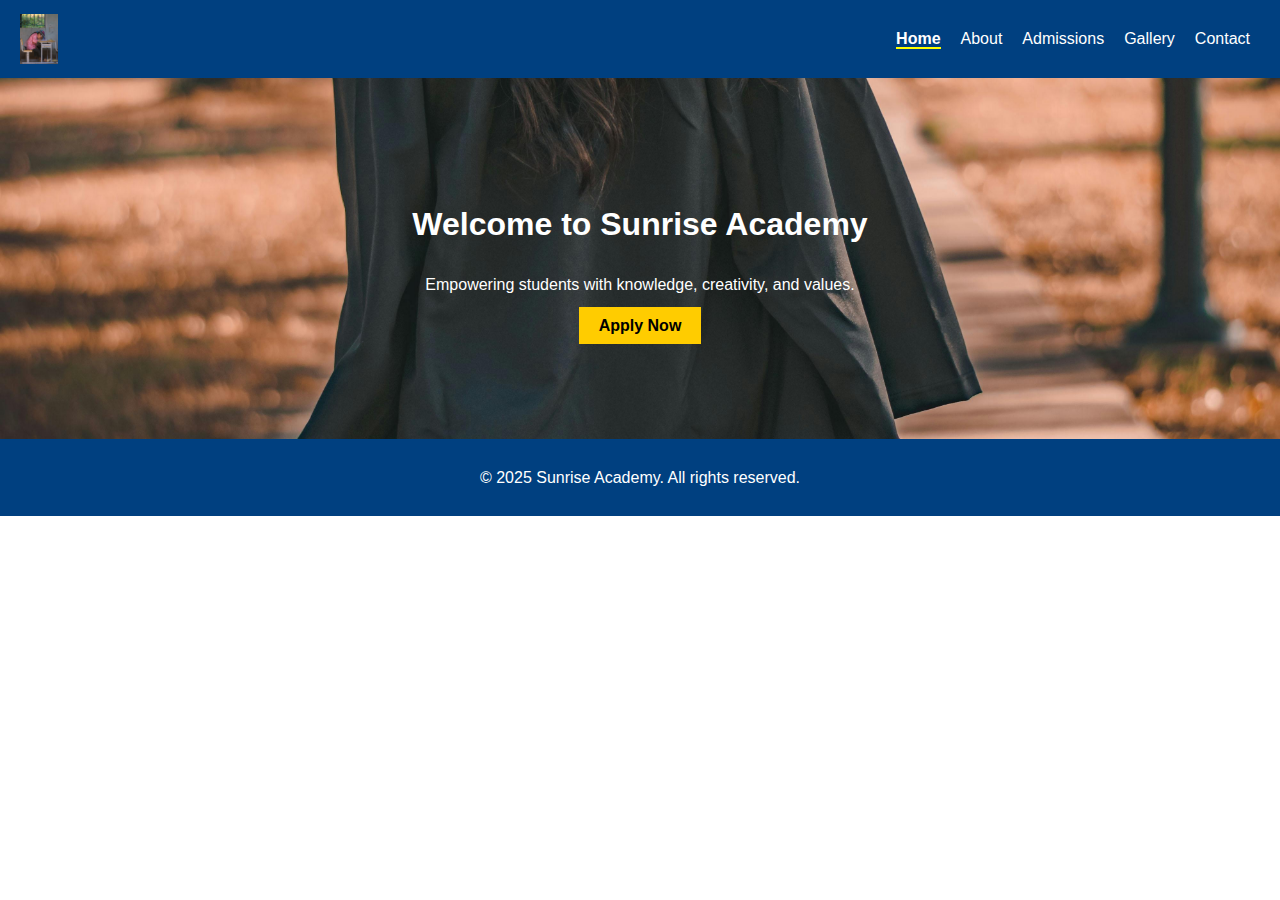
<file: index.html>
<!DOCTYPE html>
<html lang="en">
<head>
  <meta charset="UTF-8">
  <meta name="viewport" content="width=device-width, initial-scale=1.0">
  <title>Sunrise Academy - Home</title>
  <link rel="stylesheet" href="css/style.css">
</head>
<body>
  <header>
    <img src="images/school.jpg" alt="School Logo" class="logo">
    <nav id="navbar">
      <ul>
        <li><a href="index.html" class="active">Home</a></li>
        <li><a href="about.html">About</a></li>
        <li><a href="admissions.html">Admissions</a></li>
        <li><a href="gallery.html">Gallery</a></li>
        <li><a href="contact.html">Contact</a></li>
      </ul>
      <button class="menu-toggle" onclick="toggleMenu()">☰</button>
    </nav>
  </header>

  <main>
    <section class="hero">
      <h1>Welcome to Sunrise Academy</h1>
      <p>Empowering students with knowledge, creativity, and values.</p>
      <a href="admissions.html" class="btn">Apply Now</a>
    </section>
  </main>

  <footer>
    <p>&copy; 2025 Sunrise Academy. All rights reserved.</p>
  </footer>
  <script src="js/script.js"></script>
</body>
</html>
</file>
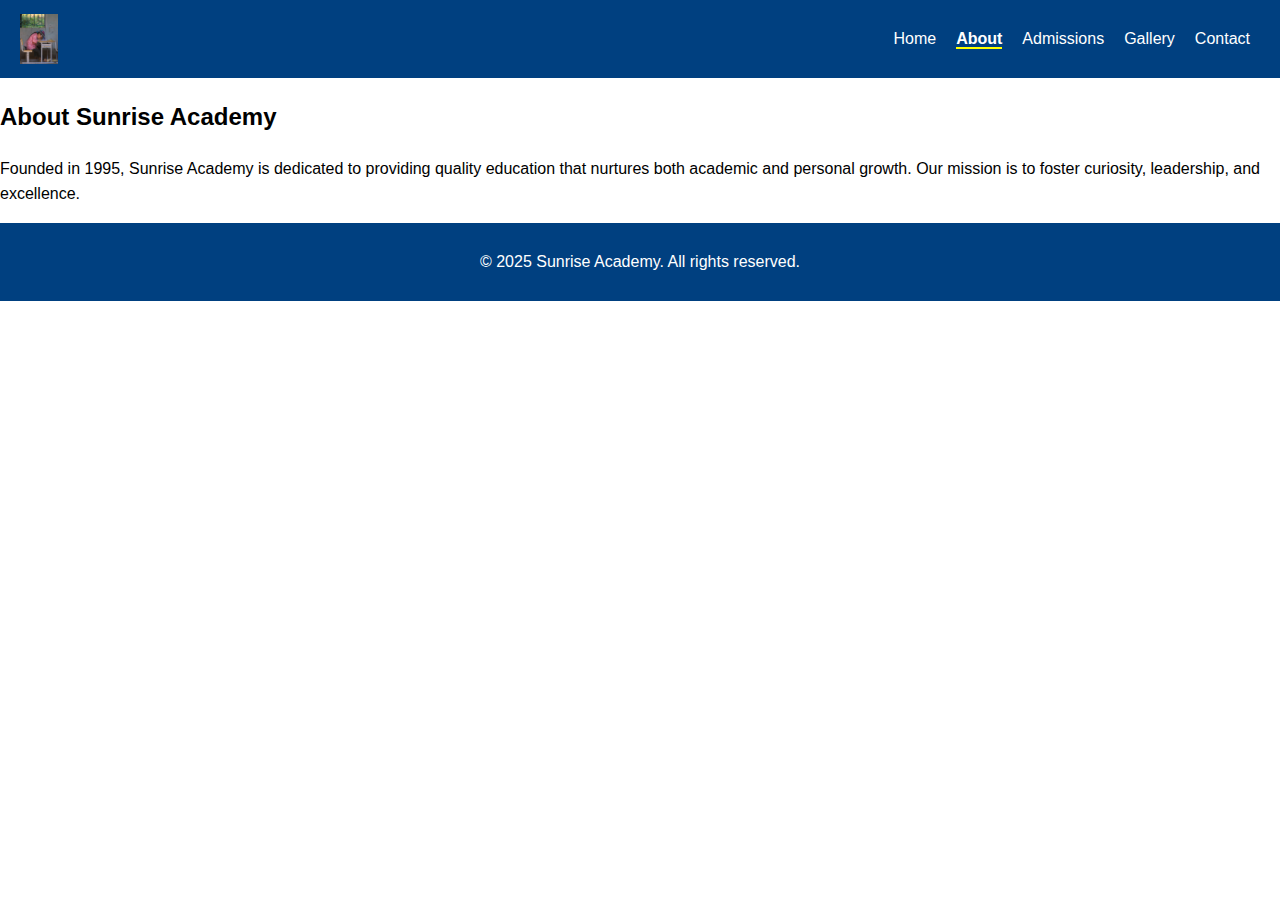
<file: about.html>
<!DOCTYPE html>
<html lang="en">
<head>
  <meta charset="UTF-8">
  <meta name="viewport" content="width=device-width, initial-scale=1.0">
  <title>Sunrise Academy - About Us</title>
  <link rel="stylesheet" href="css/style.css">
</head>
<body>
  <header>
    <img src="images/school.jpg" alt="School Logo" class="logo">
    <nav id="navbar">
      <ul>
        <li><a href="index.html">Home</a></li>
        <li><a href="about.html" class="active">About</a></li>
        <li><a href="admissions.html">Admissions</a></li>
        <li><a href="gallery.html">Gallery</a></li>
        <li><a href="contact.html">Contact</a></li>
      </ul>
      <button class="menu-toggle" onclick="toggleMenu()">☰</button>
    </nav>
  </header>

  <main>
    <section class="content">
      <h2>About Sunrise Academy</h2>
      <p>Founded in 1995, Sunrise Academy is dedicated to providing quality education that nurtures both academic and personal growth. Our mission is to foster curiosity, leadership, and excellence.</p>
    </section>
  </main>

  <footer>
    <p>&copy; 2025 Sunrise Academy. All rights reserved.</p>
  </footer>
  <script src="js/script.js"></script>
</body>
</html>
</file>
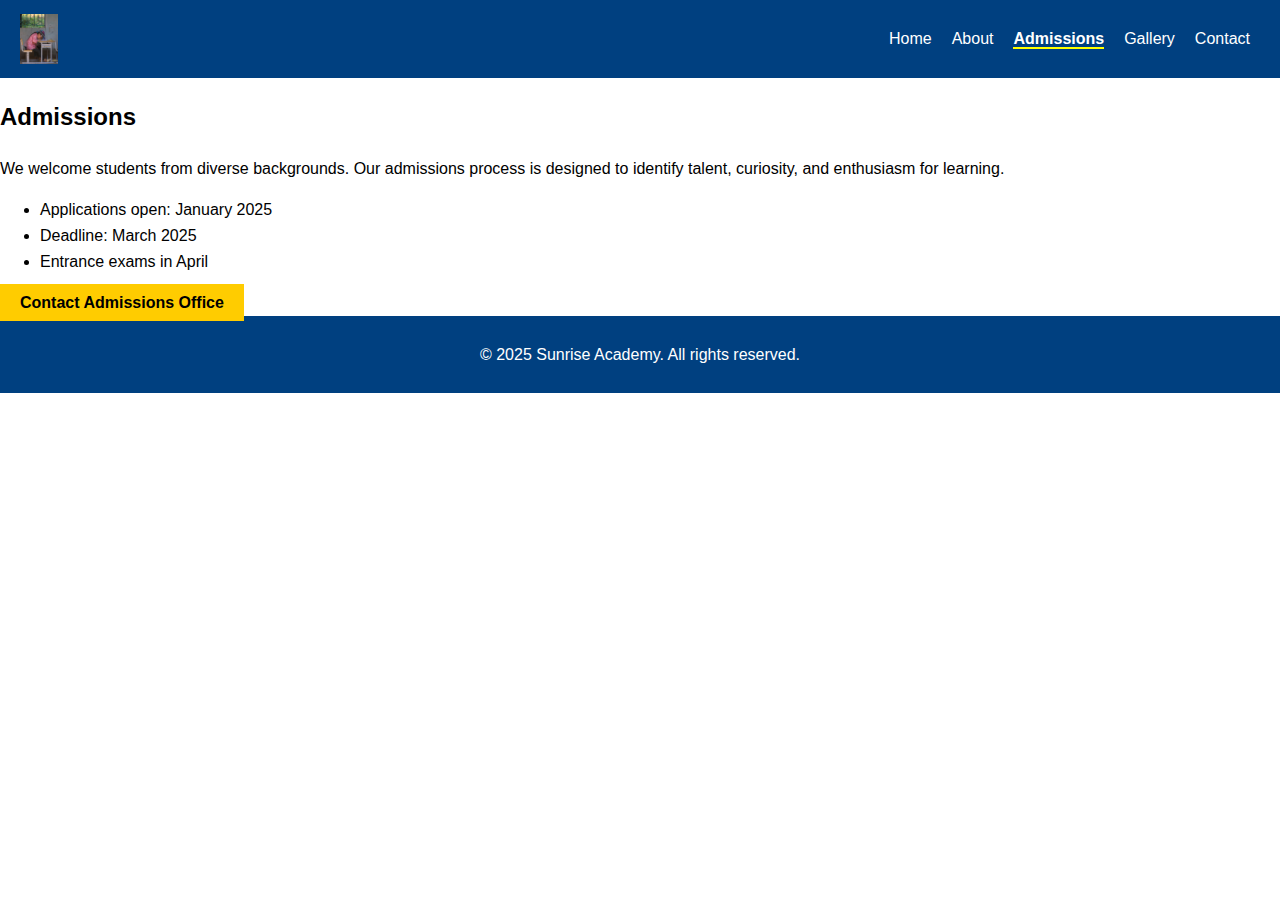
<file: admissions.html>
<!DOCTYPE html>
<html lang="en">
<head>
  <meta charset="UTF-8">
  <meta name="viewport" content="width=device-width, initial-scale=1.0">
  <title>Sunrise Academy - Admissions</title>
  <link rel="stylesheet" href="css/style.css">
</head>
<body>
  <header>
    <img src="images/school.jpg" alt="School Logo" class="logo">
    <nav id="navbar">
      <ul>
        <li><a href="index.html">Home</a></li>
        <li><a href="about.html">About</a></li>
        <li><a href="admissions.html" class="active">Admissions</a></li>
        <li><a href="gallery.html">Gallery</a></li>
        <li><a href="contact.html">Contact</a></li>
      </ul>
      <button class="menu-toggle" onclick="toggleMenu()">☰</button>
    </nav>
  </header>

  <main>
    <section class="content">
      <h2>Admissions</h2>
      <p>We welcome students from diverse backgrounds. Our admissions process is designed to identify talent, curiosity, and enthusiasm for learning.</p>
      <ul>
        <li>Applications open: January 2025</li>
        <li>Deadline: March 2025</li>
        <li>Entrance exams in April</li>
      </ul>
      <a href="contact.html" class="btn">Contact Admissions Office</a>
    </section>
  </main>

  <footer>
    <p>&copy; 2025 Sunrise Academy. All rights reserved.</p>
  </footer>
  <script src="js/script.js"></script>
</body>
</html>
</file>
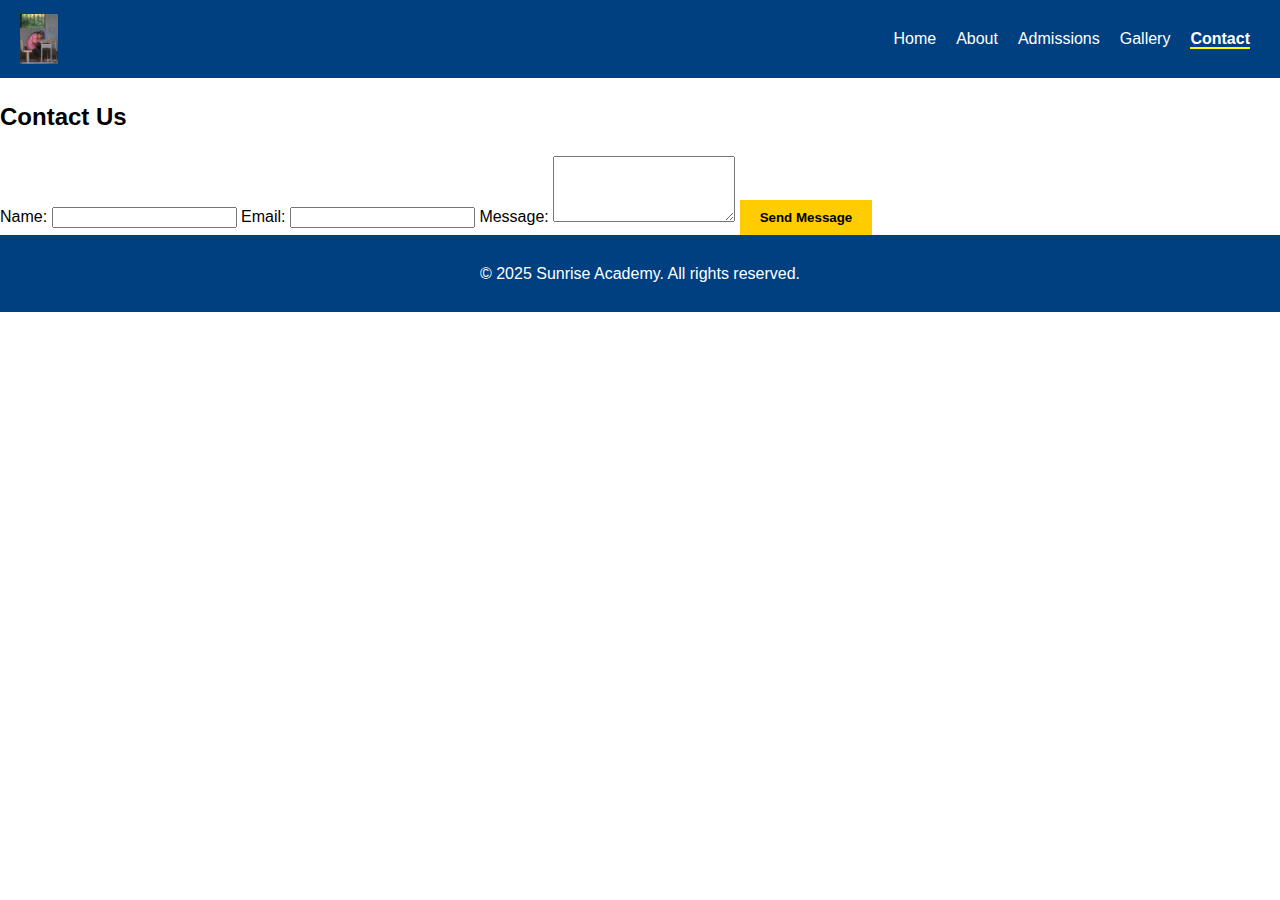
<file: contact.html>
<!DOCTYPE html>
<html lang="en">
<head>
  <meta charset="UTF-8">
  <meta name="viewport" content="width=device-width, initial-scale=1.0">
  <title>Sunrise Academy - Contact</title>
  <link rel="stylesheet" href="css/style.css">
</head>
<body>
  <header>
    <img src="images/school.jpg" alt="School Logo" class="logo">
    <nav id="navbar">
      <ul>
        <li><a href="index.html">Home</a></li>
        <li><a href="about.html">About</a></li>
        <li><a href="admissions.html">Admissions</a></li>
        <li><a href="gallery.html">Gallery</a></li>
        <li><a href="contact.html" class="active">Contact</a></li>
      </ul>
      <button class="menu-toggle" onclick="toggleMenu()">☰</button>
    </nav>
  </header>

  <main>
    <section class="content">
      <h2>Contact Us</h2>
      <form id="contactForm" onsubmit="return validateForm()">
        <label for="name">Name:</label>
        <input type="text" id="name" required>

        <label for="email">Email:</label>
        <input type="email" id="email" required>

        <label for="message">Message:</label>
        <textarea id="message" rows="4" required></textarea>

        <button type="submit" class="btn">Send Message</button>
      </form>
    </section>
  </main>

  <footer>
    <p>&copy; 2025 Sunrise Academy. All rights reserved.</p>
  </footer>
  <script src="js/script.js"></script>
</body>
</html>
</file>
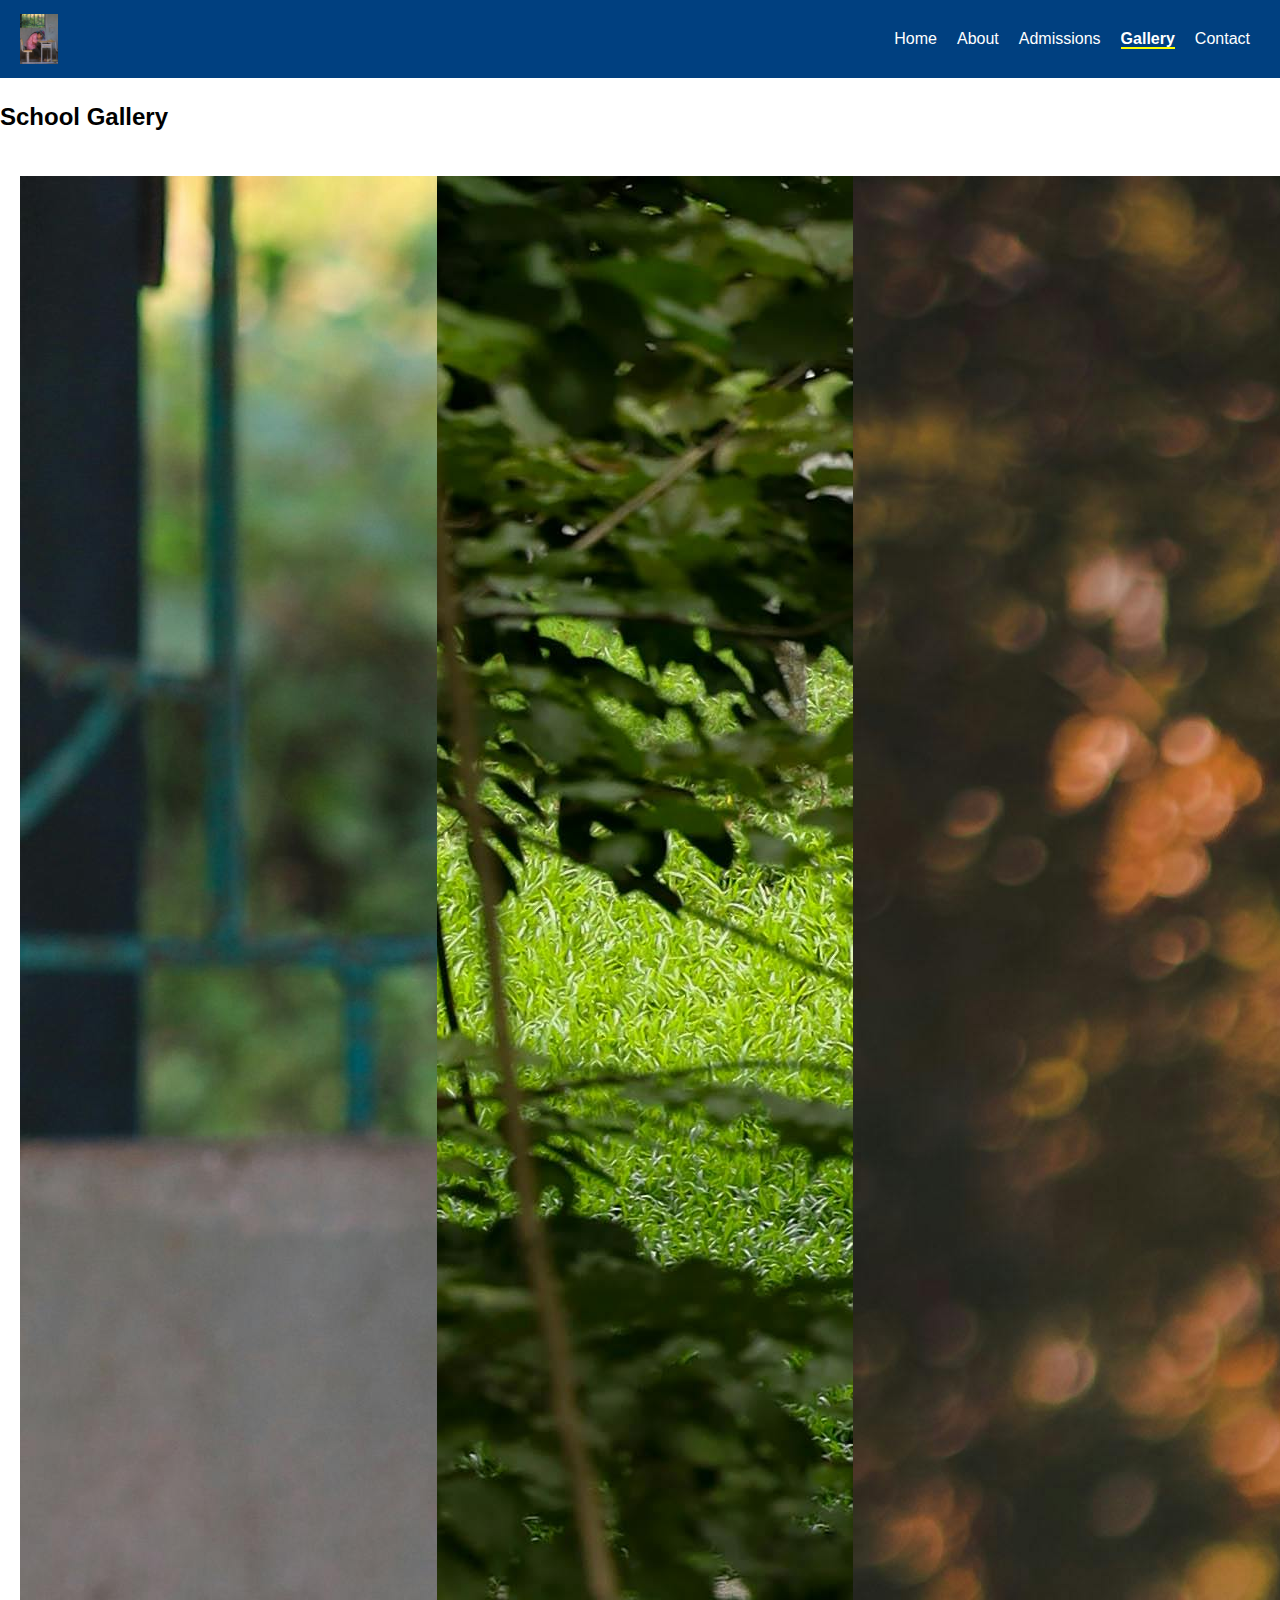
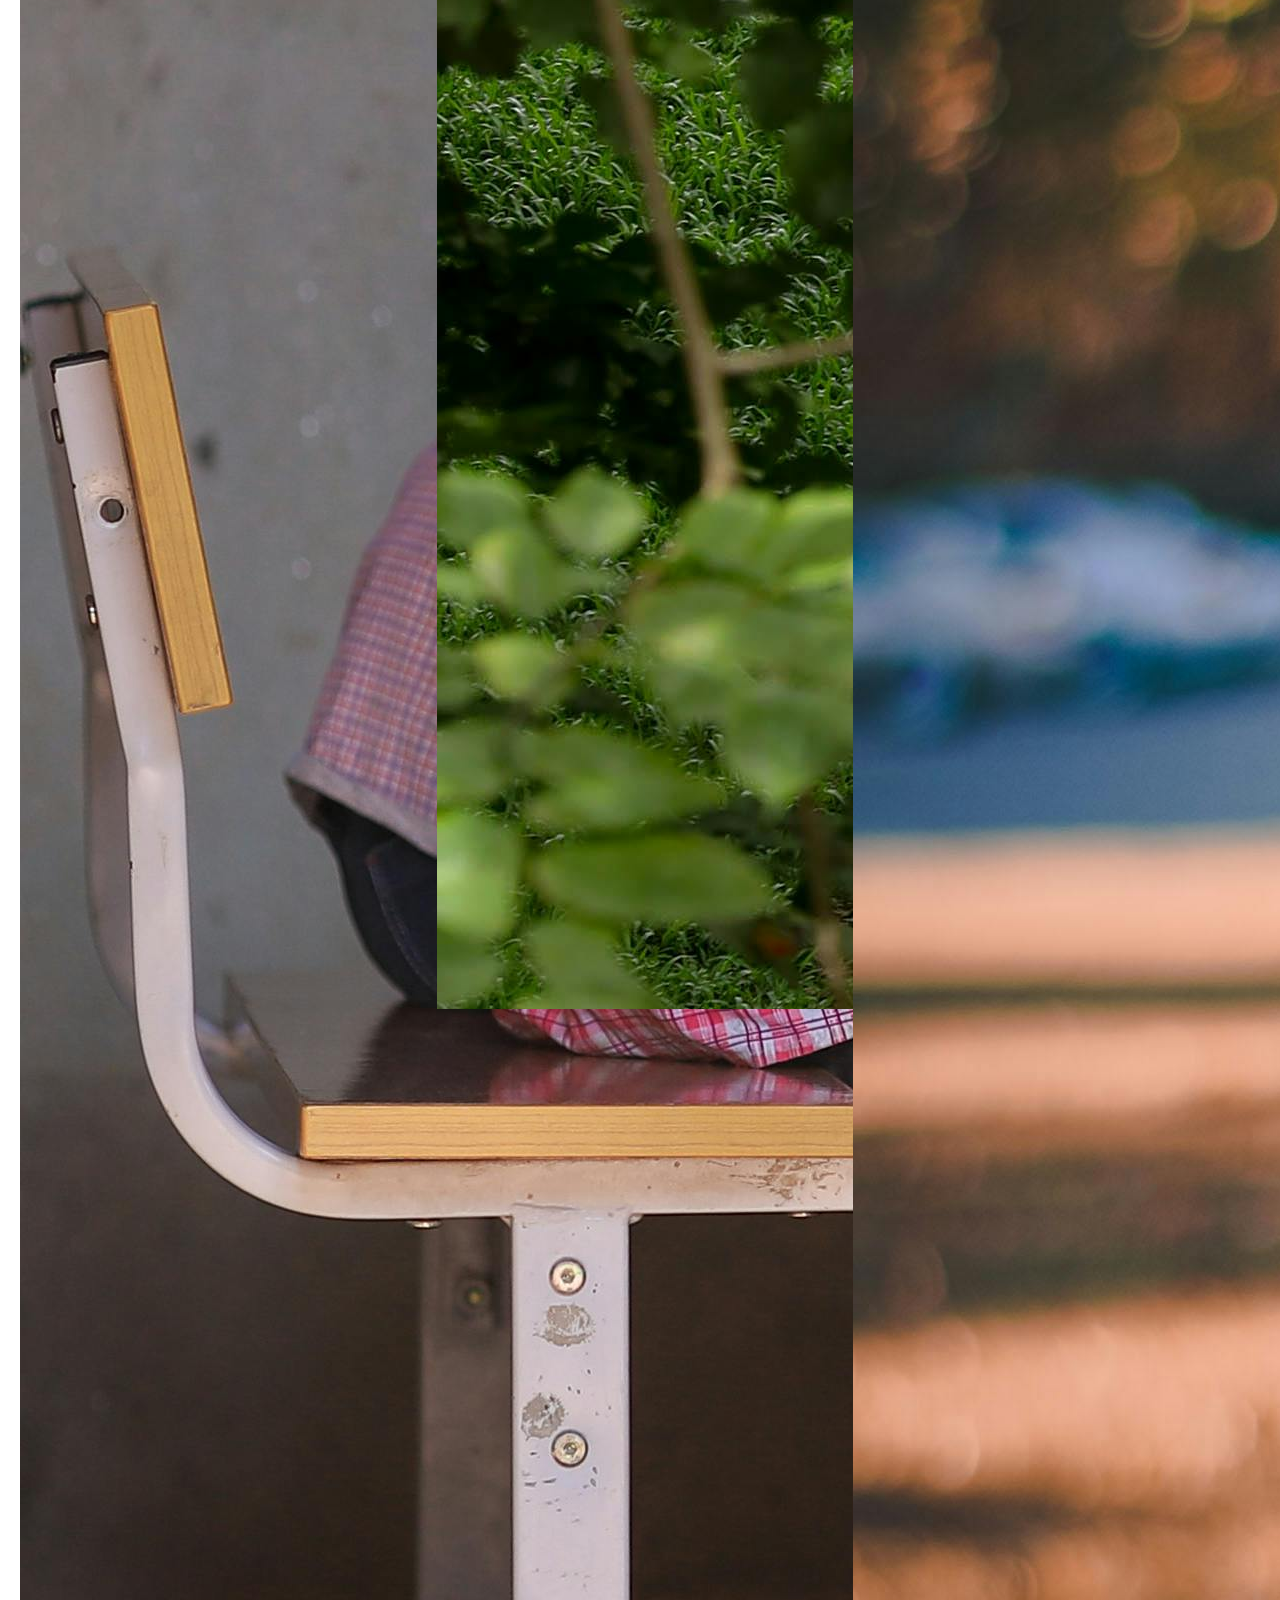
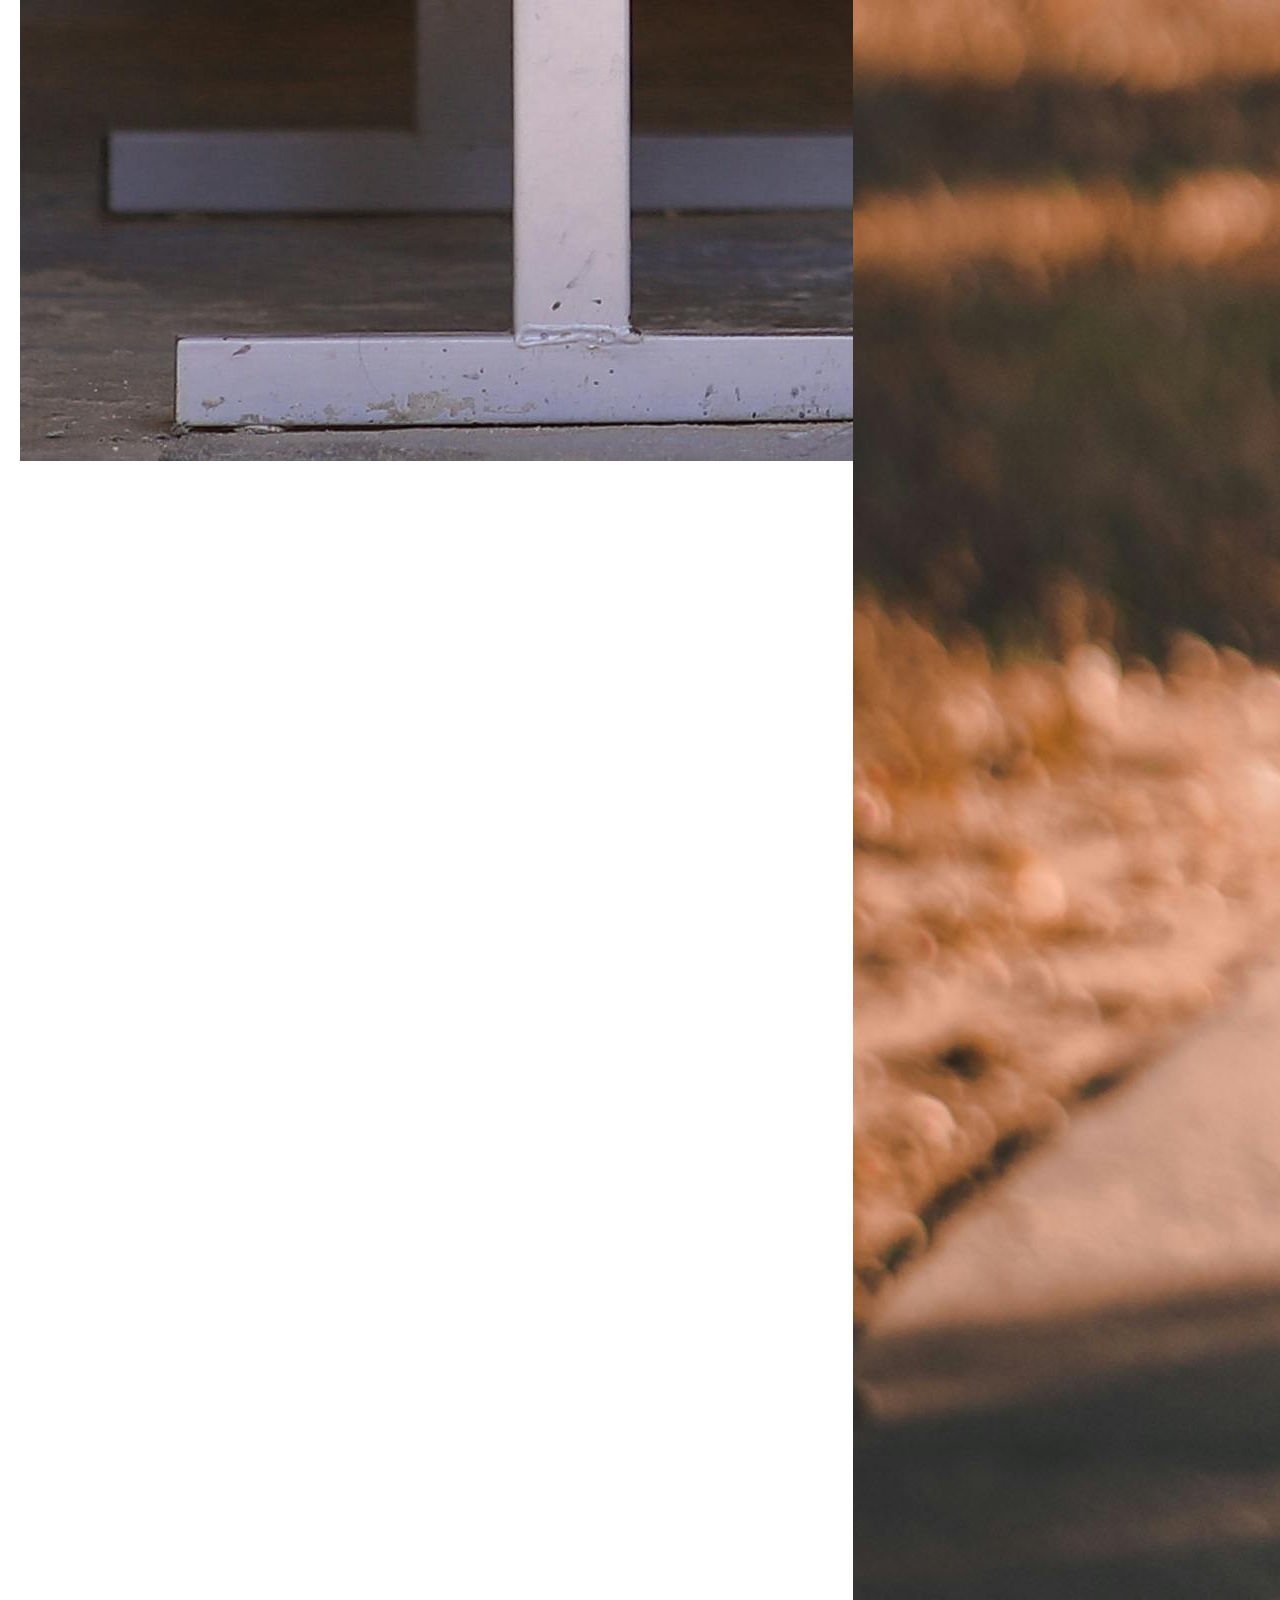
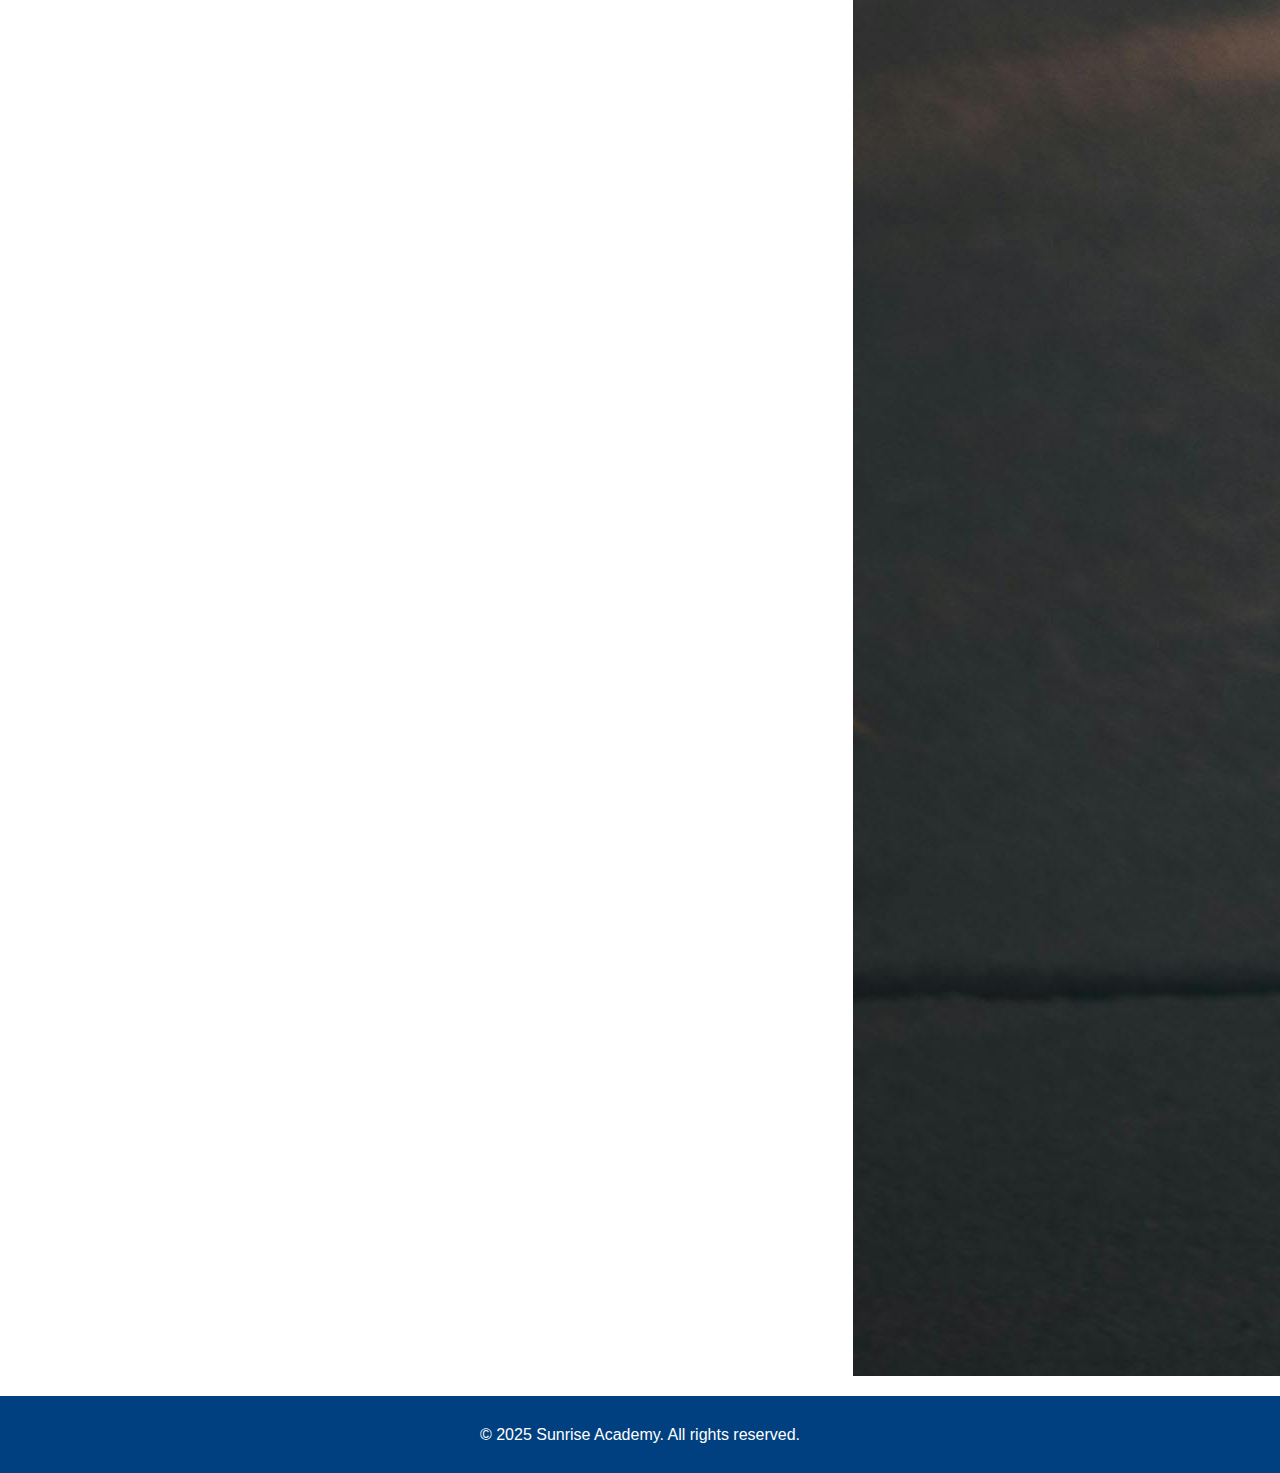
<file: gallery.html>
<!DOCTYPE html>
<html lang="en">
<head>
  <meta charset="UTF-8">
  <meta name="viewport" content="width=device-width, initial-scale=1.0">
  <title>Sunrise Academy - Gallery</title>
  <link rel="stylesheet" href="css/style.css">
</head>
<body>
  <header>
    <img src="images/school.jpg" alt="School Logo" class="logo">
    <nav id="navbar">
      <ul>
        <li><a href="index.html">Home</a></li>
        <li><a href="about.html">About</a></li>
        <li><a href="admissions.html">Admissions</a></li>
        <li><a href="gallery.html" class="active">Gallery</a></li>
        <li><a href="contact.html">Contact</a></li>
      </ul>
      <button class="menu-toggle" onclick="toggleMenu()">☰</button>
    </nav>
  </header>

  <main>
    <section class="gallery">
      <h2>School Gallery</h2>
      <div class="gallery-grid">
        <img src="images/school.jpg" alt="Campus">
        <img src="images/school2.jpg" alt="Library">
        <img src="images/school1.jpg" alt="Sports Field">
      </div>
    </section>
  </main>

  <footer>
    <p>&copy; 2025 Sunrise Academy. All rights reserved.</p>
  </footer>
  <script src="js/script.js"></script>
</body>
</html>
</file>
<file: css/style.css>
body {
  font-family: Arial, sans-serif;
  margin: 0; padding: 0;
  line-height: 1.6;
}

header {
  display: flex; justify-content: space-between;
  align-items: center; background: #004080; color: white;
  padding: 10px 20px;
}

.logo { height: 50px; }

nav ul {
  list-style: none; display: flex;
}

nav ul li { margin: 0 10px; }

nav ul li a {
  color: white; text-decoration: none;
}

nav ul li a.active { font-weight: bold; border-bottom: 2px solid yellow; }

.menu-toggle {
  display: none; background: none; border: none; color: white; font-size: 24px;
}

.hero {
  background: url("../images/school1.jpg") no-repeat center/cover;
  color: white; text-align: center; padding: 100px 20px;
}

.btn {
  background: #ffcc00; color: #000; padding: 10px 20px;
  border: none; text-decoration: none; font-weight: bold;
}

.gallery-grid {
  display: grid; grid-template-columns: repeat(auto-fit, minmax(200px, 1fr));
  gap: 10px; padding: 20px;
}

footer {
  background: #004080; color: white; text-align: center; padding: 10px;
}

@media (max-width: 768px) {
  nav ul { display: none; flex-direction: column; }
  nav.active ul { display: flex; }
  .menu-toggle { display: block; }
}
</file>
